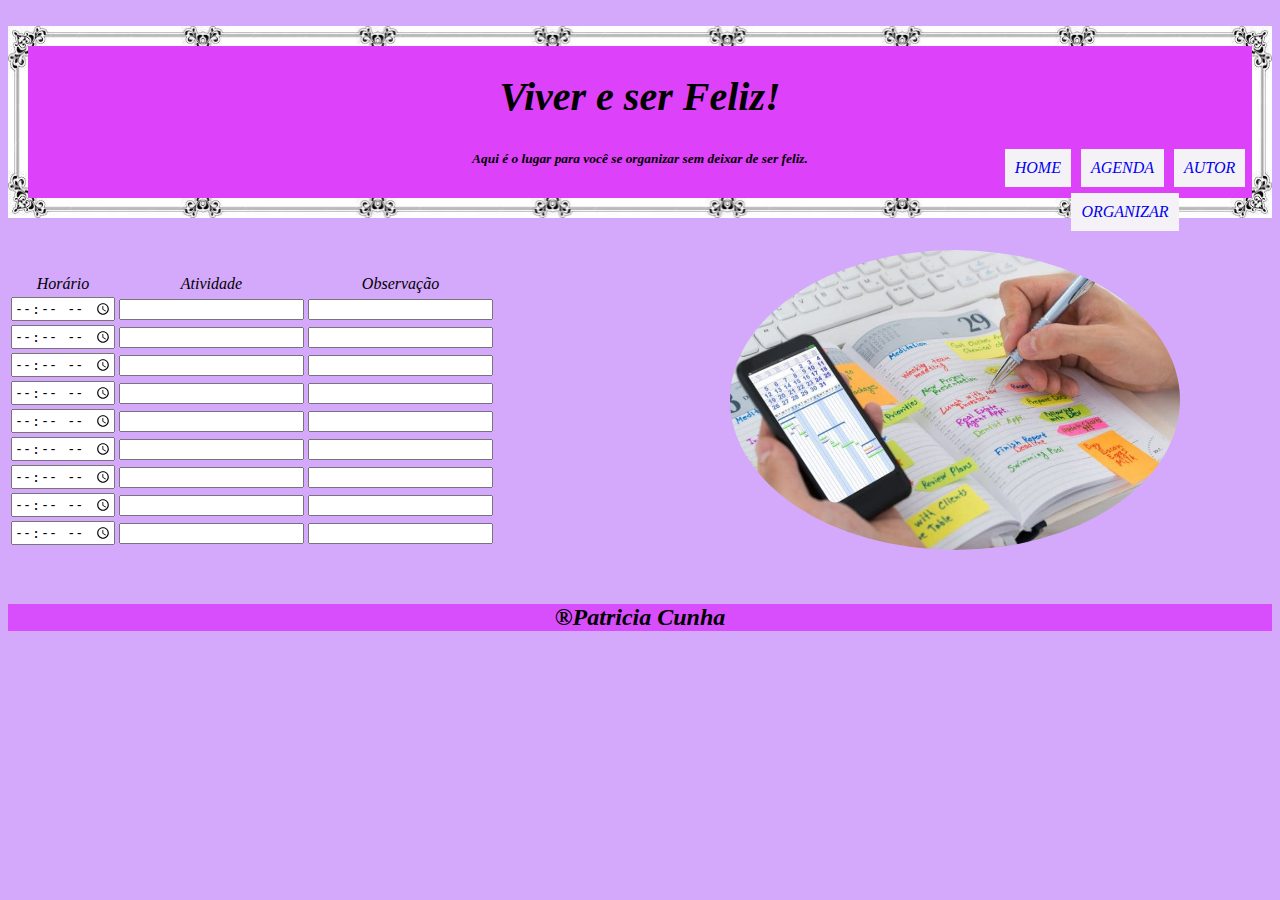
<file: index.html>
<!DOCTYPE html>
<html lang="pt-br">
<head>
    <meta charset="UTF-8">
    <meta name="viewport" content="width=device-width, initial-scale=1.0">
    <title>Pathhy Cunha</title>
    <link rel="stylesheet" href="pa.css"
    <script src="meuumjava.js" defer></script>
</head>
<br>
<body>
<div id="div01"> 
    <h1> Viver e ser Feliz!</h1>
    <h6><b></b> Aqui é o lugar para você se organizar sem deixar de ser feliz.</b></h6>
    
</div>
<br>
<head>
    <nav id="menu">
    
    <ul type="disc">
        <li><a href="test.html">Home</a></li>
        <li><a href="Ag.html">Agenda</a></li>
        <li><a href="Autora.html">Autor</a></li>
        <li><a href="aula7.html">organizar</a></li>
    </ul>
    
    </nav>
    
</head> 
<img src="46081176_s-810x540.jpg">

<br>
<br>
<table>
    <tr>
    <td> Horário</td>
    <td>Atividade</td>
    <td>Observação</td>
    </tr>
    <tr>      
    <td> <input type="time" > </td>
    <td> <input type="text" > </td>
    <td> <input type="text" > </td>
    </tr>
    <tr>  
    <td> <input type="time" > </td>
    <td> <input type="text" > </td>
    <td> <input type="text" > </td>
    </tr>
    <tr>  
    <td> <input type="time" > </td>
    <td> <input type="text" > </td>
    <td> <input type="text" > </td>
    </tr>
    <tr>  
    <td> <input type="time" > </td>
    <td> <input type="text" > </td>
    <td> <input type="text" > </td>
    </tr>
    <tr>  
    <td> <input type="time" > </td>
    <td> <input type="text" > </td>
    <td> <input type="text" > </td>
    </tr>
    <tr>  
    <td> <input type="time" > </td>
    <td> <input type="text" > </td>
    <td> <input type="text" > </td>
    </tr>
    <tr>  
    <td> <input type="time" > </td>
    <td> <input type="text" > </td>
    <td> <input type="text" > </td>
    </tr>
    <tr>  
    <td> <input type="time" > </td>
    <td> <input type="text" > </td>
    <td> <input type="text" > </td>
    </tr>
    <tr>  
    <td> <input type="time" > </td>
    <td> <input type="text" > </td>
    <td> <input type="text" > </td>
    </tr>


</table>
<br>
<br>
<h2 style="background-color:rgb(217, 78, 252)" style="align-content: center;">&reg;Patricia Cunha
</body>
</html>
</file>
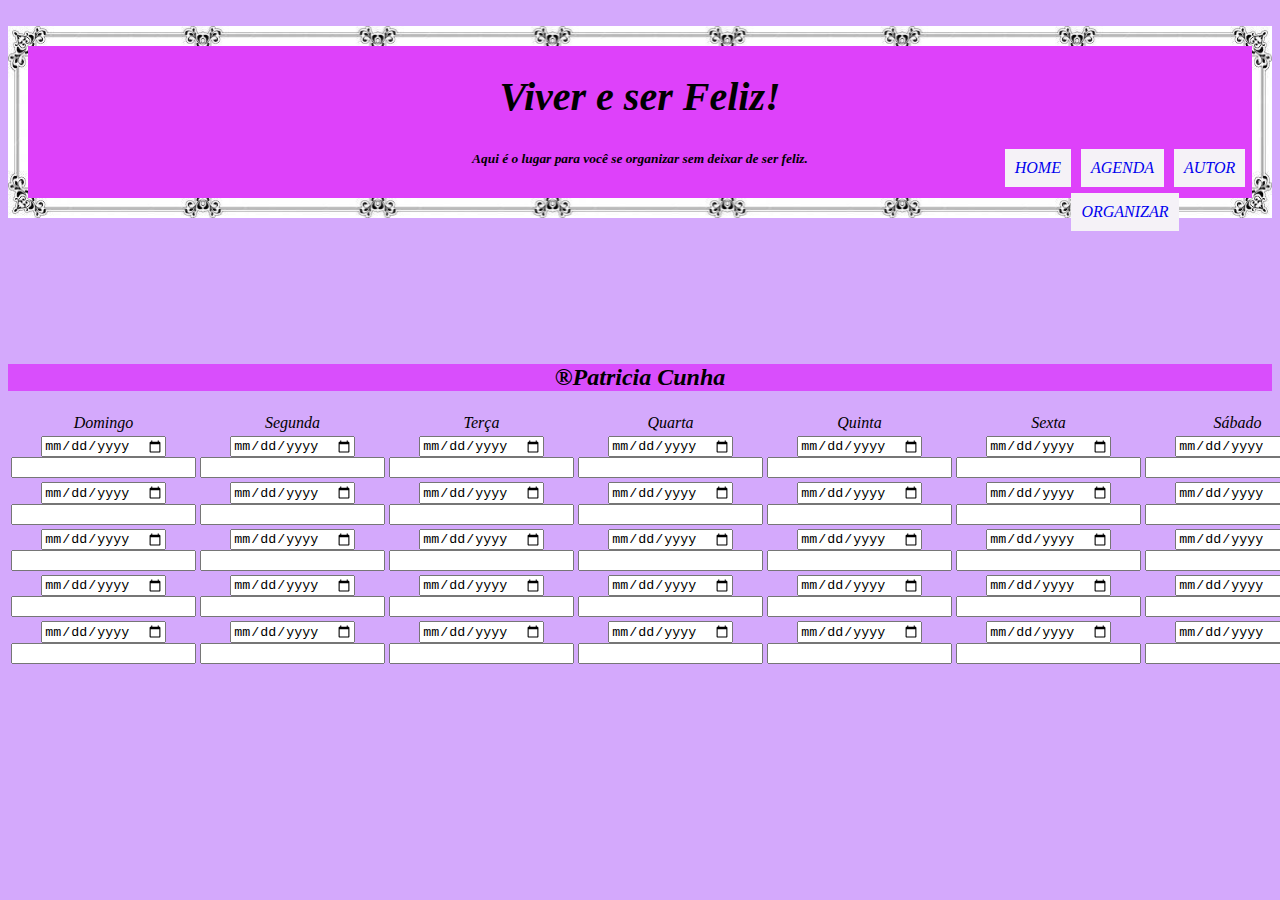
<file: Ag.html>
<!DOCTYPE html>
<html lang="pt-br">
<head>
    <meta charset="UTF-8">
    <meta name="viewport" content="width=device-width, initial-scale=1.0">
    <title>Pathhy Cunha</title>
    <link rel="stylesheet" href="pa.css"
    <script src="meuumjava.js" defer></script>
</head>
<br>
<body>
<div id="div01"> 
    <h1> Viver e ser Feliz!</h1>
    <h6><b></b> Aqui é o lugar para você se organizar sem deixar de ser feliz.</b></h6>
    
</div>
<br>
<head>
    <nav id="menu">
    <ul type="disc">
        <li><a href="index.html">Home</a></li>
        <li><a href="Ag.html">Agenda</a></li>
        <li><a href="Autora.html">Autor</a></li>
        <li><a href="aula7.html">organizar</a></li>
    </ul>
    </nav>
    
</head> 
<br>
<br>
<table>
    <tr>
        <td> Domingo </td>
        <td> Segunda </td>
        <td> Terça </td>
        <td> Quarta </td>
        <td> Quinta </td>
        <td> Sexta </td>
        <td> Sábado </td>
        
    </tr>
    <tr>
        <td> <input type="date">  <input type="text"> </td>
        <td> <input type="date">  <input type="text"> </td>
        <td> <input type="date">  <input type="text"> </td>
        <td> <input type="date">  <input type="text"> </td>
        <td> <input type="date">  <input type="text"> </td>
        <td> <input type="date">  <input type="text"> </td>
        <td> <input type="date">  <input type="text"> </td>
    </tr>
    <tr>
        <td> <input type="date">  <input type="text"> </td>
        <td> <input type="date">  <input type="text"> </td>
        <td> <input type="date">  <input type="text"> </td>
        <td> <input type="date">  <input type="text"> </td>
        <td> <input type="date">  <input type="text"> </td>
        <td> <input type="date">  <input type="text"> </td>
        <td> <input type="date">  <input type="text"> </td>
    </tr>
    <tr>
        <td> <input type="date">  <input type="text"> </td>
        <td> <input type="date">  <input type="text"> </td>
        <td> <input type="date">  <input type="text"> </td>
        <td> <input type="date">  <input type="text"> </td>
        <td> <input type="date">  <input type="text"> </td>
        <td> <input type="date">  <input type="text"> </td>
        <td> <input type="date">  <input type="text"> </td>
    </tr>
    <tr>
        <td> <input type="date">  <input type="text"> </td>
        <td> <input type="date">  <input type="text"> </td>
        <td> <input type="date">  <input type="text"> </td>
        <td> <input type="date">  <input type="text"> </td>
        <td> <input type="date">  <input type="text"> </td>
        <td> <input type="date">  <input type="text"> </td>
        <td> <input type="date">  <input type="text"> </td>
    </tr>
    <tr>
        <td> <input type="date">  <input type="text"> </td>
        <td> <input type="date">  <input type="text"> </td>
        <td> <input type="date">  <input type="text"> </td>
        <td> <input type="date">  <input type="text"> </td>
        <td> <input type="date">  <input type="text"> </td>
        <td> <input type="date">  <input type="text"> </td>
        <td> <input type="date">  <input type="text"> </td>
    </tr>
    <br>
    <br>
    <br>
    <br>
    
    
    <h2 style="background-color:rgb(217, 78, 252)" style="align-content: center;">&reg;Patricia Cunha 
    
</body>
</html>
</file>
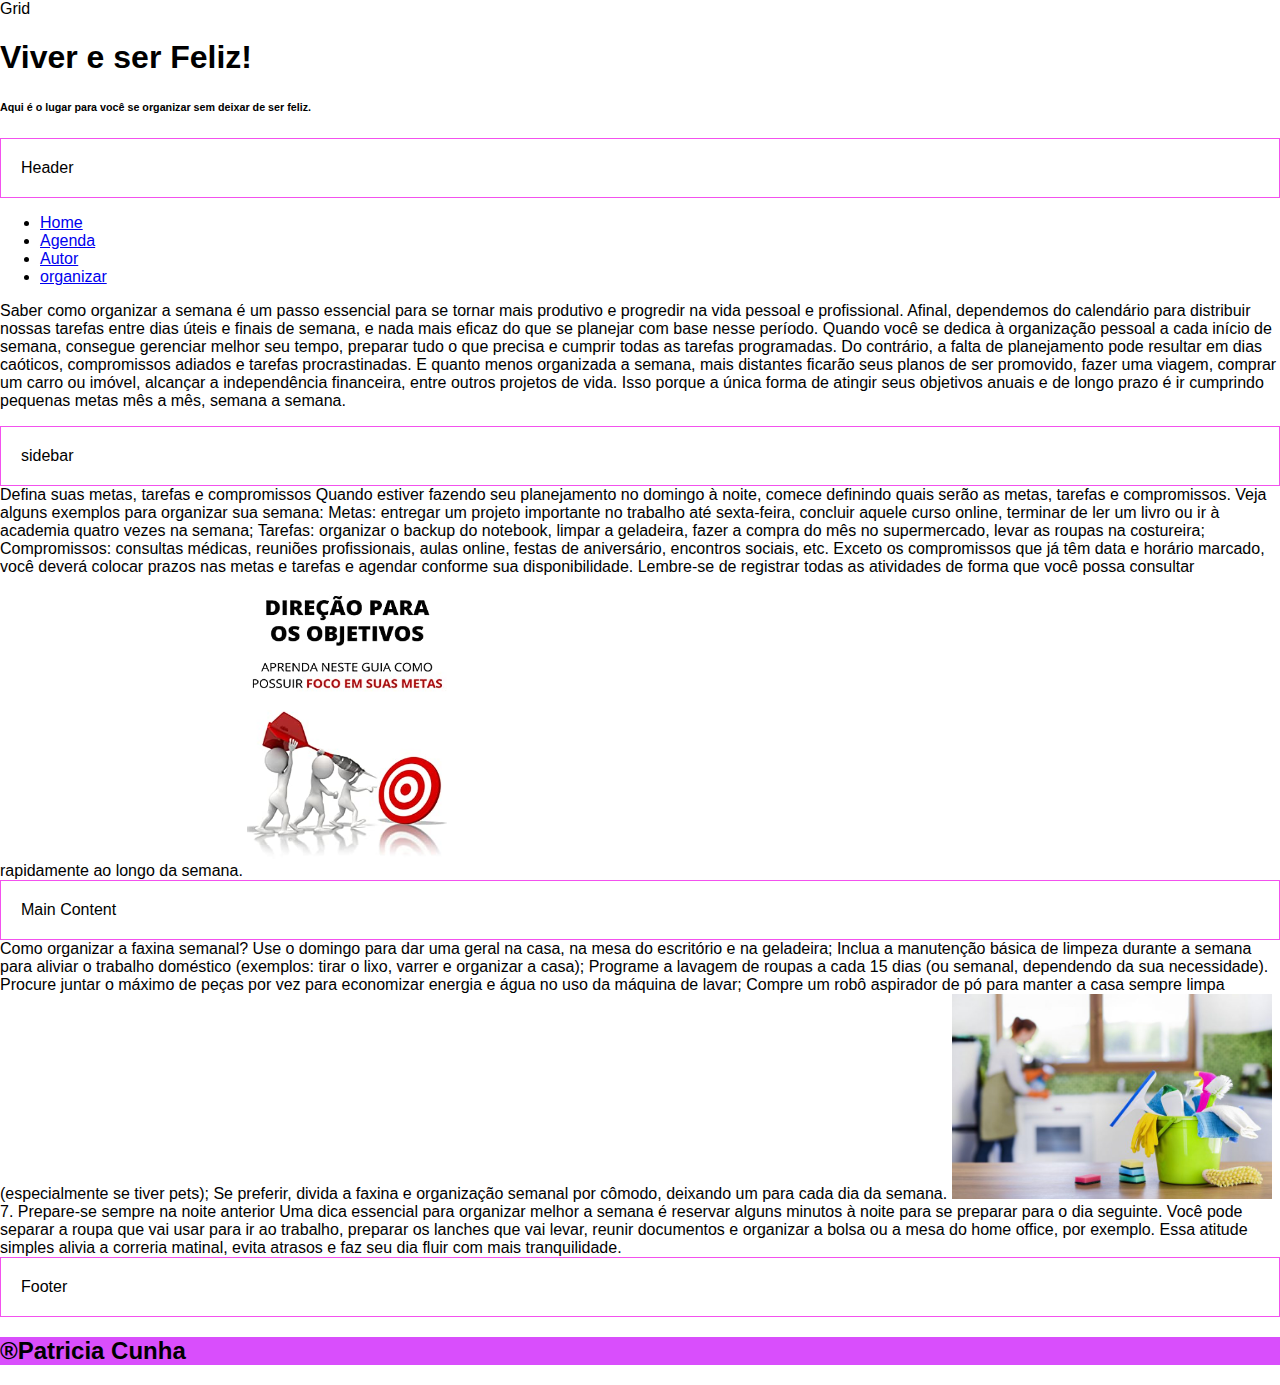
<file: aula7.html>
<!DOCTYPE html>
<html lang="pt-br">
<head>
    <meta charset="UTF-8">
    <meta name="viewport" content="width=device-width, initial-scale=1.0">
    <link rel="stylesheet" href="aula7.css"
    <title>Grid</title>
</head>
<body>
    <div id="div01"> 
        <h1> Viver e ser Feliz!</h1>
        <h6><b></b> Aqui é o lugar para você se organizar sem deixar de ser feliz.</b></h6>
    </div>
    <div class="Grid-container">
        <div class="header">Header</div>
    </div>
    <nav id="menu">
        <ul type="disc">
            <li><a href="test.html">Home</a></li>
            <li><a href="Ag.html">Agenda</a></li>
            <li><a href="Autora.html">Autor</a></li>
            <li><a href="aula7.html">organizar</a></li>
        </ul>
        
        </nav>

        <p>
            Saber como organizar a semana é um passo essencial para se tornar mais produtivo e progredir na vida pessoal e profissional.
    
    Afinal, dependemos do calendário para distribuir nossas tarefas entre dias úteis e finais de semana, e nada mais eficaz do que se planejar com base nesse período.
    
    Quando você se dedica à organização pessoal a cada início de semana, consegue gerenciar melhor seu tempo, preparar tudo o que precisa e cumprir todas as tarefas programadas.
    
    Do contrário, a falta de planejamento pode resultar em dias caóticos, compromissos adiados e tarefas procrastinadas.
    
    E quanto menos organizada a semana, mais distantes ficarão seus planos de ser promovido, fazer uma viagem, comprar um carro ou imóvel, alcançar a independência financeira, entre outros projetos de vida.
    
    Isso porque a única forma de atingir seus objetivos anuais e de longo prazo é ir cumprindo pequenas metas mês a mês, semana a semana.
        </p>
        <div class="sidebar">sidebar</div>
        Defina suas metas, tarefas e compromissos
Quando estiver fazendo seu planejamento no domingo à noite, comece definindo quais serão as metas, tarefas e compromissos.

Veja alguns exemplos para organizar sua semana:

Metas: entregar um projeto importante no trabalho até sexta-feira, concluir aquele curso online, terminar de ler um livro ou ir à academia quatro vezes na semana;
Tarefas: organizar o backup do notebook, limpar a geladeira, fazer a compra do mês no supermercado, levar as roupas na costureira;
Compromissos: consultas médicas, reuniões profissionais, aulas online, festas de aniversário, encontros sociais, etc.
Exceto os compromissos que já têm data e horário marcado, você deverá colocar prazos nas metas e tarefas e agendar conforme sua disponibilidade.

Lembre-se de registrar todas as atividades de forma que você possa consultar rapidamente ao longo da semana.
<img src="foco.jpg" alt="Pessoa subindo degrau a degrau" width="200" height="300" style="position: relative;">
        <div class="main-content">Main Content</div>
        Como organizar a faxina semanal?
Use o domingo para dar uma geral na casa, na mesa do escritório e na geladeira;
Inclua a manutenção básica de limpeza durante a semana para aliviar o trabalho doméstico (exemplos: tirar o lixo, varrer e organizar a casa);
Programe a lavagem de roupas a cada 15 dias (ou semanal, dependendo da sua necessidade). Procure juntar o máximo de peças por vez para economizar energia e água no uso da máquina de lavar;
Compre um robô aspirador de pó para manter a casa sempre limpa (especialmente se tiver pets);
Se preferir, divida a faxina e organização semanal por cômodo, deixando um para cada dia da semana.
<img src="Faxina.jpeg" alt="faxina" width="320" height="205" style="position: relative;">
7. Prepare-se sempre na noite anterior
Uma dica essencial para organizar melhor a semana é reservar alguns minutos à noite para se preparar para o dia seguinte.

Você pode separar a roupa que vai usar para ir ao trabalho, preparar os lanches que vai levar, reunir documentos e organizar a bolsa ou a mesa do home office, por exemplo.

Essa atitude simples alivia a correria matinal, evita atrasos e faz seu dia fluir com mais tranquilidade.
        <div class="footer">Footer</div>
        <h2 style="background-color:rgb(217, 78, 252)" style="align-content: center;">&reg;Patricia Cunha

   
    

    
</body>
</html>
</file>
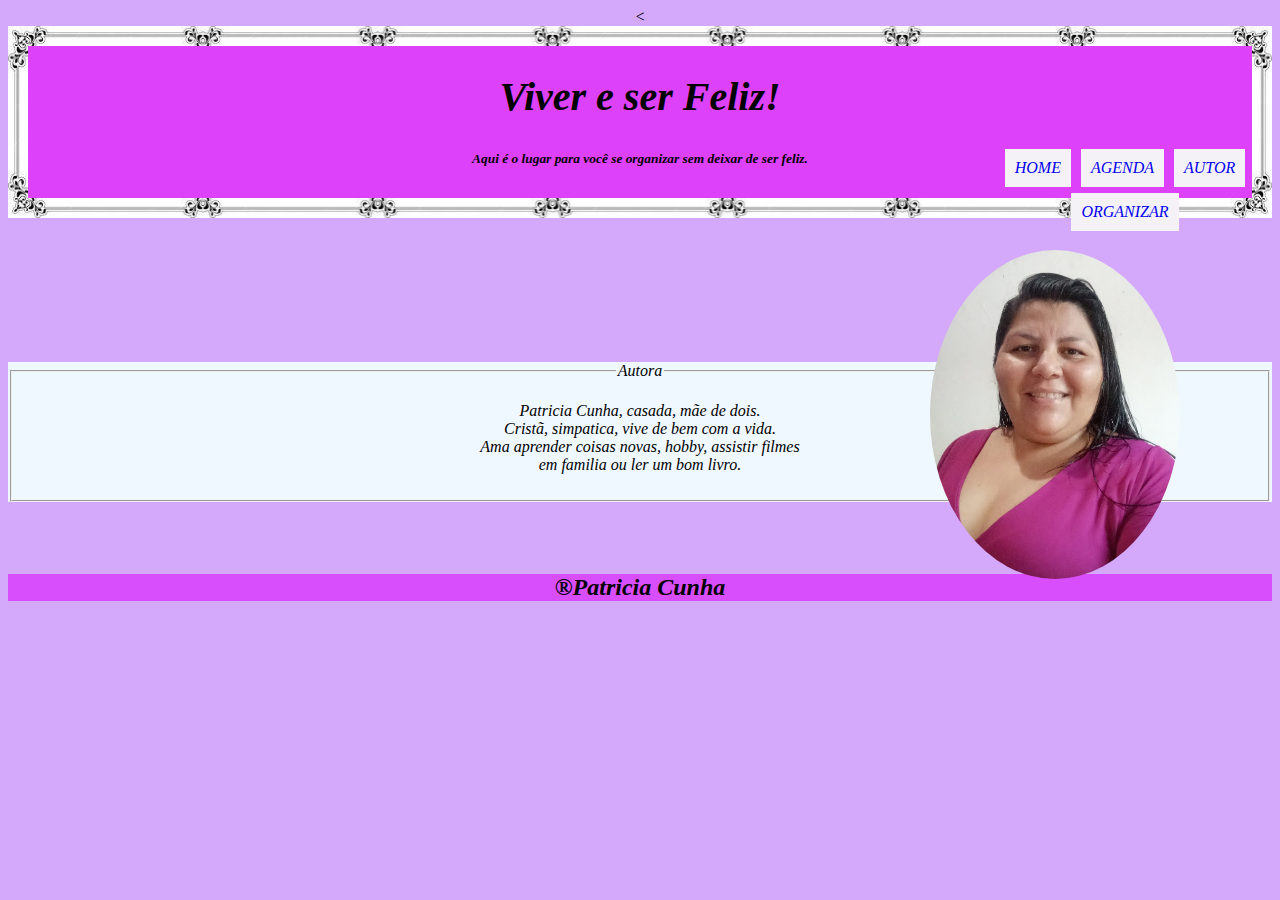
<file: Autora.html>
<<!DOCTYPE html>
<html lang="pt-br">
<head>
    <meta charset="UTF-8">
    <meta name="viewport" content="width=device-width, initial-scale=1.0">
    <title>Pathhy Cunha</title>
    <link rel="stylesheet" href="pa2.css"
    <script src="meuumjava.js" defer></script>
</head>
<br>
<body>
<div id="div01"> 
    <h1> Viver e ser Feliz!</h1>
    <h6><b></b> Aqui é o lugar para você se organizar sem deixar de ser feliz.</b></h6>
    
</div>
<br>
<head>
    <nav id="menu">
    <ul type="disc">
        <li><a href="index.html">Home</a></li>
        <li><a href="Ag.html">Agenda</a></li>
        <li><a href="Autora.html">Autor</a></li>
        <li><a href="aula7.html">organizar</a></li>
    </ul>
    </nav>
    <br>
    <br>
    <br>
    <br>
    <br>
    <br>
    <br>
    <form style="background-color: aliceblue;" >
    <fieldset id="Ad"> <legend> Autora </legend>
    <p style="text-justify: auto;"> Patricia Cunha, casada, mãe de dois. <br>
    Cristã, simpatica, vive de bem com a vida.<br>
    Ama aprender coisas novas, hobby, assistir filmes<br>
    em familia ou ler um bom livro.</p>
    </fieldset>
    
    </form>
    
</head> 
<img src="Patricia_Cunha_foto.jpg" alt="Autora">

<br>
<br>
<h2 style="background-color:rgb(217, 78, 252)" style="align-content: center;">&reg;Patricia Cunha
</body>


</html>
</file>
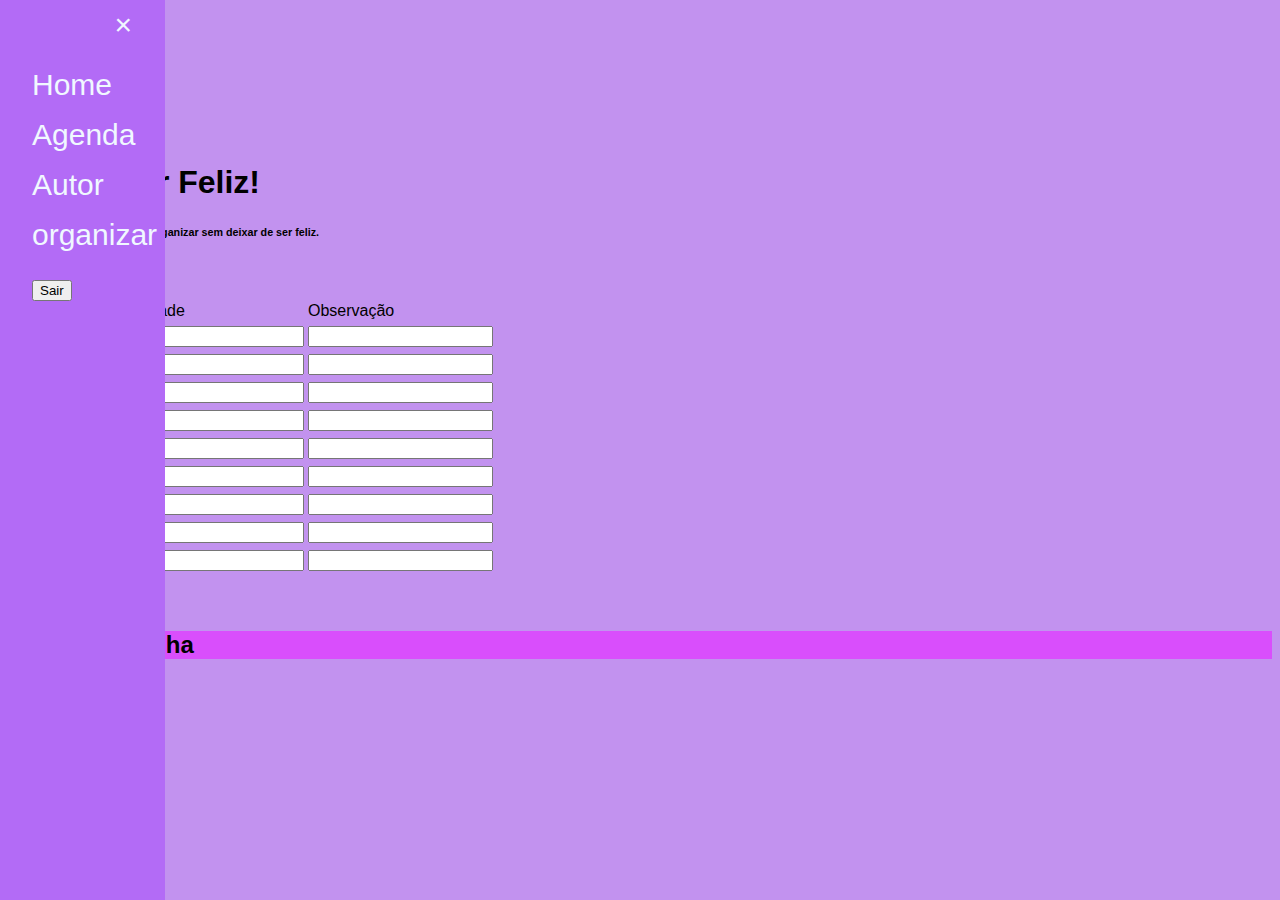
<file: test.html>
<!DOCTYPE html>
<html lang="pt-br">
<head>
    <meta charset="UTF-8">
    <title>Pathhy Cunha</title>
    <link rel="stylesheet" href="test.css">
</head>
<br>
<body>
       <aside id="menuOculto" class="menuOculto">
        <a href="javascript:void(0)" class="btnFechar" onclick="fecharNav()">&times;</a>
        <a href="index.html">Home</a>
        <a href="Ag.html">Agenda</a>
        <a href="Autora.html">Autor</a>
        <a href="aula7.html">organizar</a>
        <a href="index.html"><button>Sair</button></a>
    </aside>
    <section id="principal">
        <span style="font-size:30px;cursor: pointer" onclick="abrirNav()">&#9776</span>
        <p> Viver e ser Feliz</p>
    </section>
    <script type="text/javascript" src="script.js"></script>
<div id="div01"> 
    <h1> Viver e ser Feliz!</h1>
    <h6><b></b> Aqui é o lugar para você se organizar sem deixar de ser feliz.</b></h6>
 </div>

<br>
<br>
<table>
    <tr>
    <td> Horário</td>
    <td>Atividade</td>
    <td>Observação</td>
    </tr>
    <tr>      
    <td> <input type="time" > </td>
    <td> <input type="text" > </td>
    <td> <input type="text" > </td>
    </tr>
    <tr>  
    <td> <input type="time" > </td>
    <td> <input type="text" > </td>
    <td> <input type="text" > </td>
    </tr>
    <tr>  
    <td> <input type="time" > </td>
    <td> <input type="text" > </td>
    <td> <input type="text" > </td>
    </tr>
    <tr>  
    <td> <input type="time" > </td>
    <td> <input type="text" > </td>
    <td> <input type="text" > </td>
    </tr>
    <tr>  
    <td> <input type="time" > </td>
    <td> <input type="text" > </td>
    <td> <input type="text" > </td>
    </tr>
    <tr>  
    <td> <input type="time" > </td>
    <td> <input type="text" > </td>
    <td> <input type="text" > </td>
    </tr>
    <tr>  
    <td> <input type="time" > </td>
    <td> <input type="text" > </td>
    <td> <input type="text" > </td>
    </tr>
    <tr>  
    <td> <input type="time" > </td>
    <td> <input type="text" > </td>
    <td> <input type="text" > </td>
    </tr>
    <tr>  
    <td> <input type="time" > </td>
    <td> <input type="text" > </td>
    <td> <input type="text" > </td>
    </tr>


</table>
<br>
<br>
<footer> 
<h2 style="background-color:rgb(217, 78, 252)" style="align-content: center;">&reg;Patricia Cunha
</footer>
</body>
</html>
</file>
<file: pa.css>
body{
    font-style: italic;
    text-align: center;
    background-color: rgb(212, 169, 252);
    
    
}
#div01{
    
    border: 20px solid transparent;
    font-size: 20px;
    background-color: rgb(222, 65, 250);
    border-image: url("transferir.jpg")25 round
}


div{
    font-family: Georgia, 'Times New Roman', Times, serif;
    font-size: 20px; 
    text-decoration-color: blueviolet;
 
nav#menu {
    display: block;


    }
}
nav#menu ul{
    list-style: none;
    text-transform: uppercase; 
    position: absolute;
    top:130px;
    left: 930px;

}
nav#menu li{
    display: inline-block;
    background-color: rgb(245, 242, 247);
    padding: 10px;
    margin: 3px;
    transition: background-color1s;
}
nav#menu li:hover{
    background-color: rgb(194, 142, 246);
}
nav#menu a{
    text-decoration: none;

}


img{
    border-radius: 5px; 
    border-radius: 50%;
    width: 450px;
    alt: Pessoa organizando sua agenda;
    position: absolute;
    top:250px;
    left: 730px;
}
</file>
<file: aula7.css>
body{
    margin: 0;
    font-family: Arial, sans-serif;
}
div01{
    border: 20px solid transparent;
    font-size: 20px;
    background-color: rgb(222, 65, 250);
    border-image: url("transferir.jpg")25 round
    text-align:right;
     
}
.grid-container{
    display: grid;
    grid-template-columns: 1fr 3fr;/*Define duas colunas:uma com 1 parte e outra com 3 partes*/
    grid-template-rows: auto 1fr auto;/*Define três linhas: uma para cabeçalho, uma para o conteúdo e uma para o rodapé*/
    grid-template-areas: 
    "header header"
    "sidebar main-content"
    "footer footer";/*Define as áreas para cada parte do layout*/
    min-height: 100vh;/*DEFINE A ALTURA MINIMA DA TELA*/
}
.header,.sidebar,.main-content,.footer{
    position: relative;
    padding: 20px;
    border:1px solid #f351ee


}
.header{
    grid-area: header;
}
.sidebar{
    grid-area: sidebar;
}
.main-content{
    grid-area: main-content;
}
.footer{
    grid-area: footer;
}
</file>
<file: pa2.css>
body{
    font-style: italic;
    text-align: center;
    background-color: rgb(212, 169, 252);

}
#div01{
border: 20px solid transparent;
font-size: 20px;
background-color: rgb(222, 65, 250);
border-image: url("transferir.jpg")25 round
}
img{
    border-radius: 3px; 
    border-radius: 50%;
    width: 250px;
    alt: Pessoa organizando sua agenda;
    position: absolute;
    top:250px;
    left: 930px;
}
div{
    font-family: Georgia, 'Times New Roman', Times, serif;
    font-size: 20px; 
    text-decoration-color: blueviolet;
 
nav#menu {
    display: block;


    }
}
nav#menu ul{
    list-style: none;
    text-transform: uppercase; 
    position: absolute;
    top:130px;
    left: 930px;

}
nav#menu li{
    display: inline-block;
    background-color: rgb(245, 242, 247);
    padding: 10px;
    margin: 3px;
    transition: background-color1s;
}
nav#menu li:hover{
    background-color: rgb(194, 142, 246);
}
nav#menu a{
    text-decoration: none;

}
fieldset#{
    padding: 5px 10px;
    
}
</file>
<file: test.css>
body{
    font-family: lucida sans,sans-serif;
    background-color: rgb(194, 146, 239);
}
div01{
    border: 20px solid transparent;
    font-size: 20px;
    background-color: rgb(222, 65, 250);
    border-image: url("transferir.jpg")25 round
    text-align:right;
    

   
}
.menuOculto{
    height: 100%;
    width: 300;
    position: fixed;
    z-index: 1;
    top:0;
    left: 0;
    background-color: rgb(179, 107, 246);
    overflow-x: hidden;
    transition: 0.3s;
    padding-top: 60px;
}
.menuOculto a{
    padding: 8px 8px 8px 32px;
    text-decoration: none;
    font-size: 30px;
    color: aliceblue;
    display: block;
    transition: 0,3s;
}
.menuOculto a:hover{
    color: black;
}
.btnFechar{
    position: absolute;
    top:0;
    right: 25px;
    font-size: 36px;
    margin-left: 50px;
}
#principal{
    padding: 16px;
    transition: margin-left 0,3s;
}

@media screen and(max-height:450px){
  .menuOculto{padding-top: 15px;}
  .menuOculto a{font-size: 18;}
}
</file>
